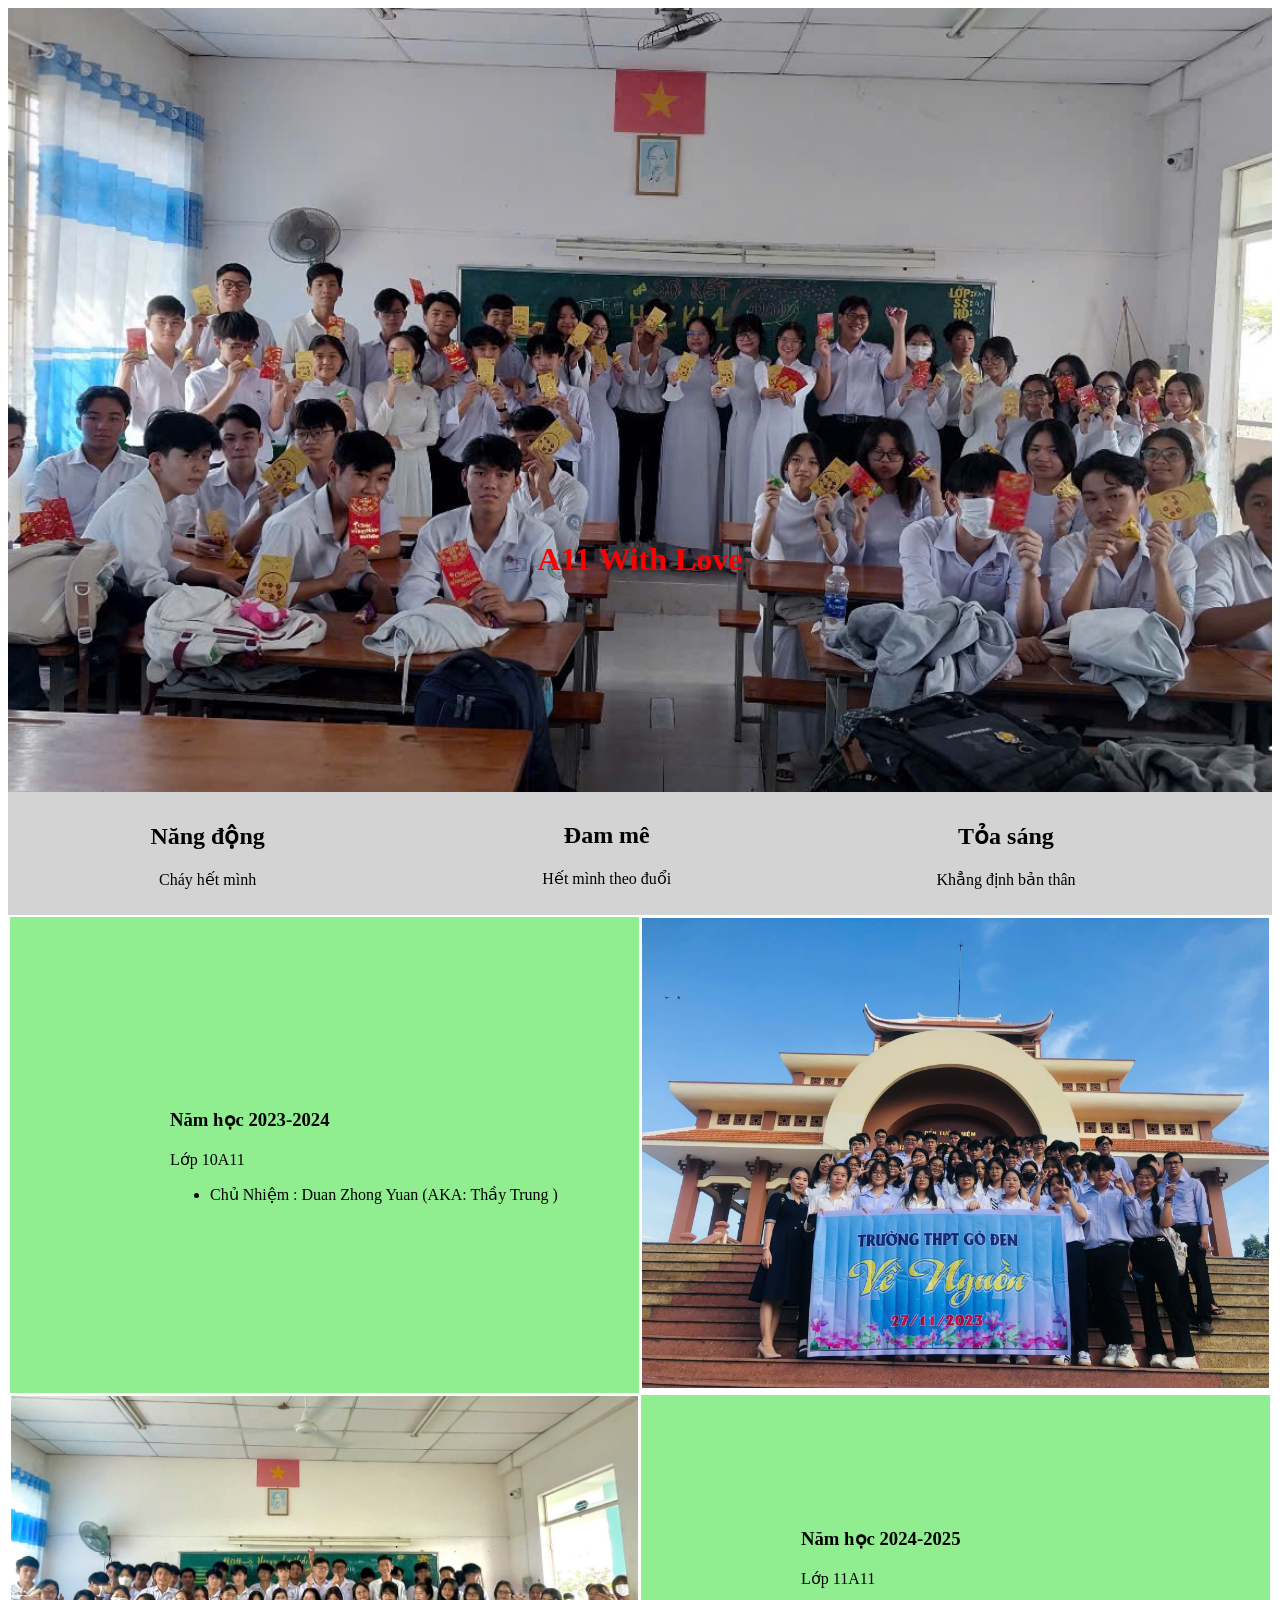
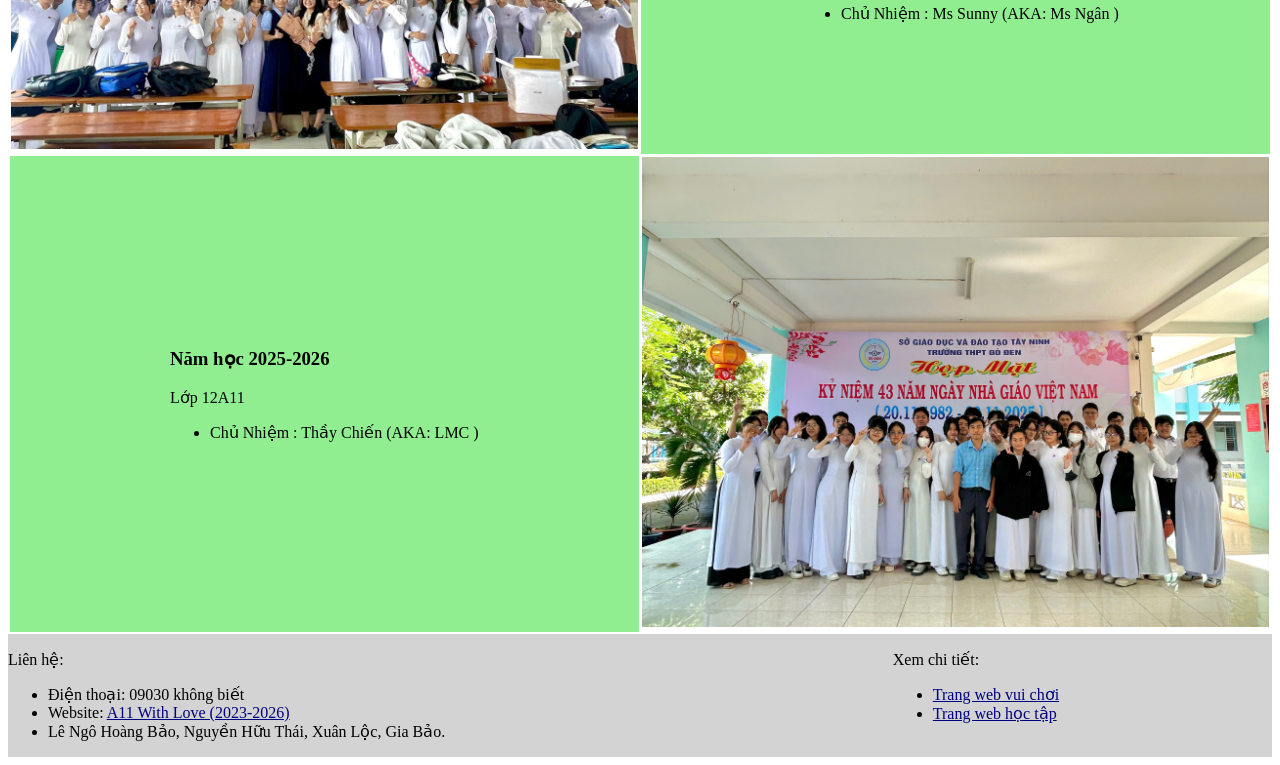
<file: index.html>
<!DOCTYPE html>
<html>
<head>
<title> A11 With Love (2023-2026) </title>
<style> 
.banner {
background: url("image/anh5.jpg") no-repeat center center;
background-size: cover;
padding-top: 32rem;
padding-bottom: 12rem;
text-align: center !important;
color: rgb(255, 0, 0) !important;}

.slogan {text-align: center; width: 100%;}
.row {display: flex; flex-wrap: wrap; max-width: 100%; background-color: lightgrey;} .block_3 {flex: 0 0 auto; width: 30%; margin: 10px;}

.footer {background-color: lightgrey; margin: 1px; padding: 10px;}

.link {color: navy; text-align: left;}

.cell_img {width: 50%;}

.cell_text {width: 50%; padding-left: 10rem; background-color: lightgreen;}

img {width: 100%; height: 100%;}

menu { font-size:120%; text-decoration: none;}

.cell {text-align: justify; padding: 1.5em;}


</style >
</head>
<body >
<header>
<div class="banner">
<h1> A11 With Love
</h1>
</div>
<div class="slogan">
<div class="row">
<div class="block_3"><h2>Năng động</h2><p>Cháy hết mình</p></div>
<div class="block_3"><h2>Đam mê</h2><p>Hết mình theo đuổi </p></div>
<div class="block_3"><h2>Tỏa sáng</h2><p>Khẳng định bản thân</p></div>
</div>
</div>
</header>
<table>
<tr>
<td class="cell_text">
<h3> Năm học 2023-2024  </h3>
<p> Lớp 10A11 </p>
<ul>
    <li>Chủ Nhiệm : Duan Zhong Yuan (AKA: Thầy Trung )</li>
</ul>
</td>
<td class="cell_img"><img src="image/anh1.jpg" class="img"></td>
</tr>
<tr>
<td class="cell_img"><img src="image/anh4.jpg" class="img"></td>
<td class="cell_text">
<h3> Năm học 2024-2025</h3>
<p> Lớp 11A11 </p>
<ul>
<li>Chủ Nhiệm : Ms Sunny (AKA: Ms Ngân )</li>

</ul>
</td>
</tr>
<tr>
<td class="cell_text">
<h3> Năm học 2025-2026 </h3>
<p> Lớp 12A11 </p>
<ul>
<li>Chủ Nhiệm : Thầy Chiến (AKA: LMC ) </li>

</ul>
</td>
<td class="cell_img"><img src="image/anh3.jpg" class="img"></td>
</tr>
</table>
<footer>
<div class="row">
<div style="width:60%">
<p>Liên hệ:</p>
<ul>
<li>Điện thoại: 09030 không biết</li>
<li>Website: <a href="index.html" class="link">A11 With Love (2023-2026)</a></li>
<li>Lê Ngô Hoàng Bảo, Nguyền Hữu Thái, Xuân Lộc, Gia Bảo.</li>
</ul>
</div>
<div style="width:10%"></div>
<div style="width:30%">
<p>Xem chi tiết:</p>
<ul>
<li><a href="vuichoi.html" class="link">Trang web vui chơi</a></li>
<li><a href="hoctap.html" class="link">Trang web học tập </a></li>
</ul>
</div>
</div>
</footer>
</body>
</html>
</file>
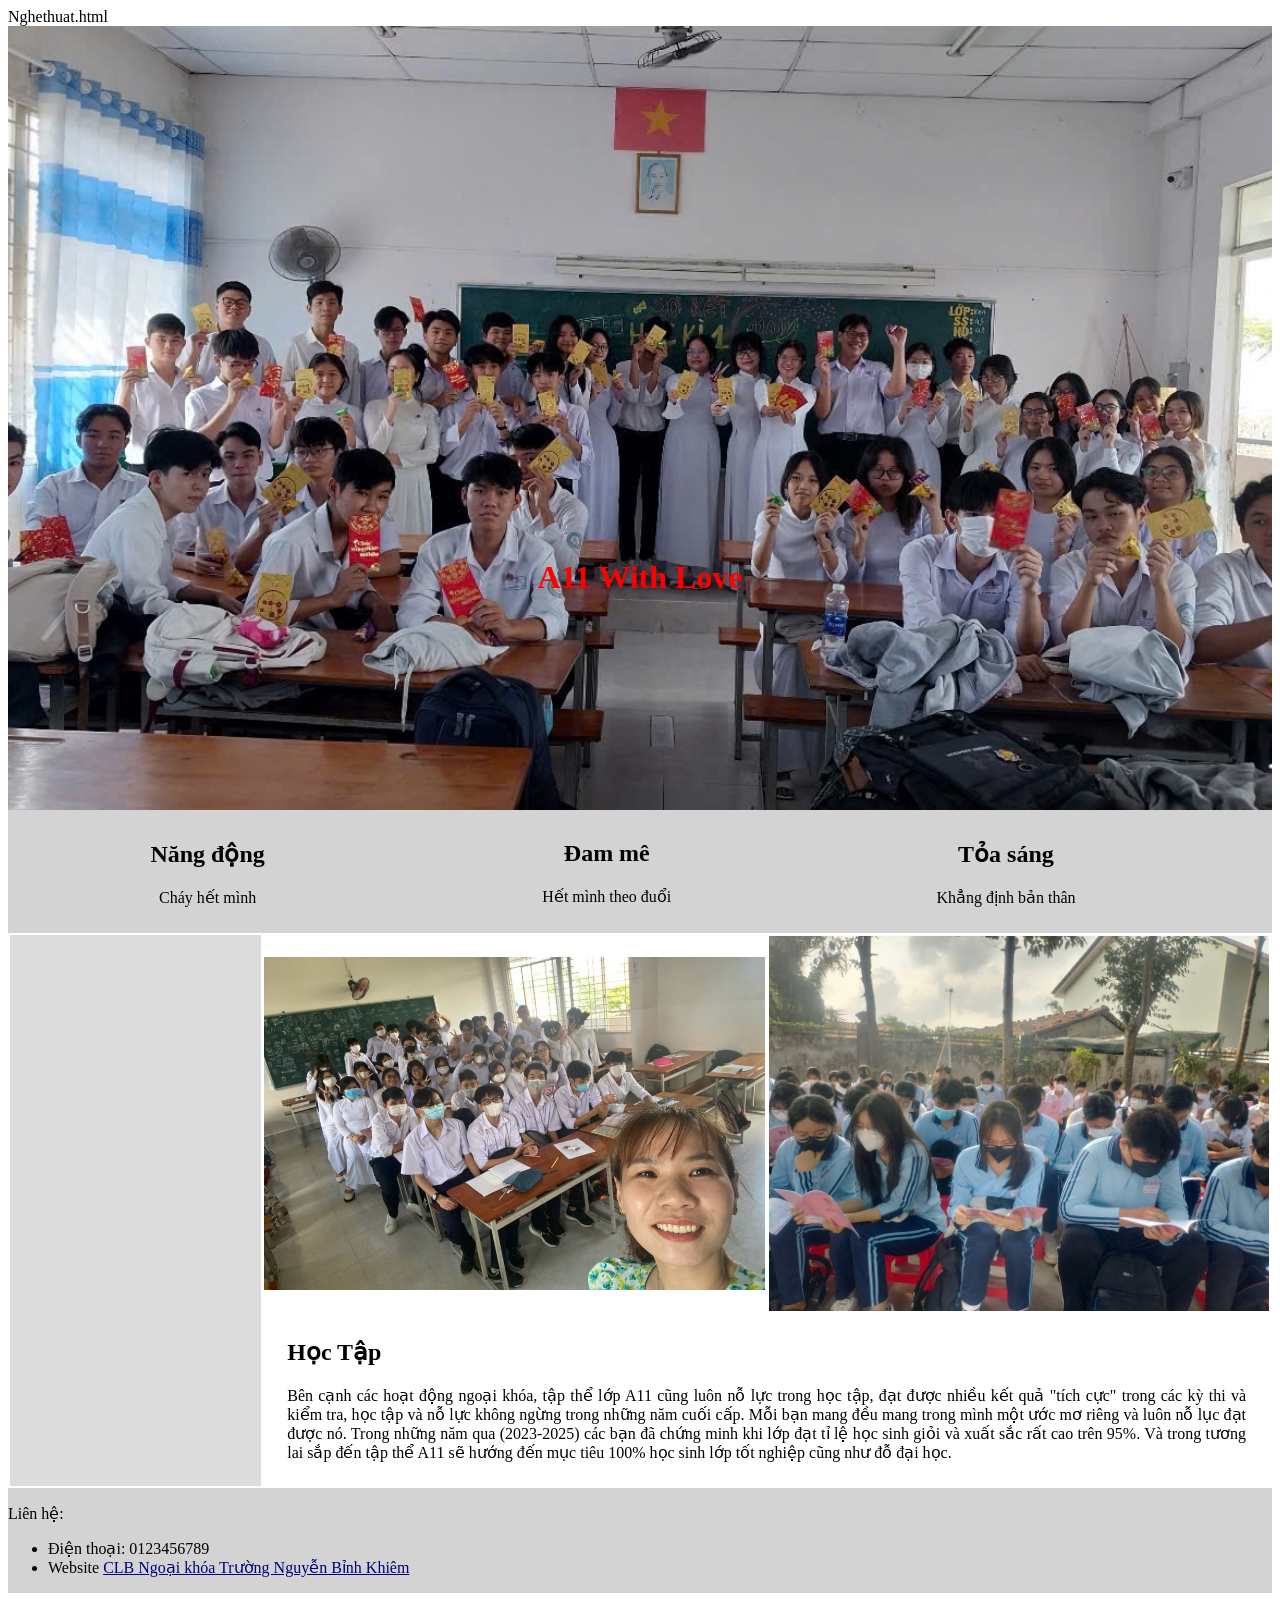
<file: hoctap.html>
Nghethuat.html
<!DOCTYPE html>
<html>
<head>
<meta charset="utf-8">
<link href="styles.css" rel="stylesheet" type="text/css">
</head>
<body>
<header>
<div class="banner">
<h1> A11 With Love
</h1>
</div>
<div class="slogan">
<div class="row">
<div class="block_3"><h2>Năng động</h2><p>Cháy hết mình</p></div>
<div class="block_3"><h2>Đam mê</h2><p>Hết mình theo đuổi </p></div>
<div class="block_3"><h2>Tỏa sáng</h2><p>Khẳng định bản thân</p></div>
</div>
</div>
</header>
<table width="100%">
<tr>
<td rowspan="2" style="background-color: gainsboro">
<ul>

</ul>
</td>
<td width="40%"><img src="/image/anh2.jpg" class="img"></td>
<td width="40%"><img src="/image/anh13.jpg" class="img"></td>
</tr>
<tr>
<td colspan="2" style="text-align: justify; padding: 1.5em;">
<h2 id="mithuat">Học Tập</h2>
<p>Bên cạnh các hoạt động ngoại khóa, tập thể lớp A11 cũng luôn nỗ lực trong học tập, đạt được nhiều kết quả "tích cực" trong các kỳ thi và kiểm tra, học tập và nỗ lực không ngừng trong những năm cuối cấp. Mỗi bạn mang đều mang trong mình một ước mơ riêng và luôn  nỗ lục đạt được nó. Trong những năm qua (2023-2025) các bạn đã chứng minh khi lớp đạt tỉ lệ học sinh giỏi và xuất sắc rất cao trên 95%. Và trong tương lai sắp đến tập thể A11 sẽ hướng đến mục tiêu 100% học sinh lớp tốt nghiệp cũng như đỗ đại học.</p>
</td>
</tr>
</table>
<footer>
<div class="row">
<div style="width:60%">
<p>Liên hệ:</p>
<ul>
<li>Điện thoại: 0123456789</li>
<li>Website <a href="index.html" class="link">CLB Ngoại khóa Trường Nguyễn Bỉnh
Khiêm</a></li>
</ul>
</file>
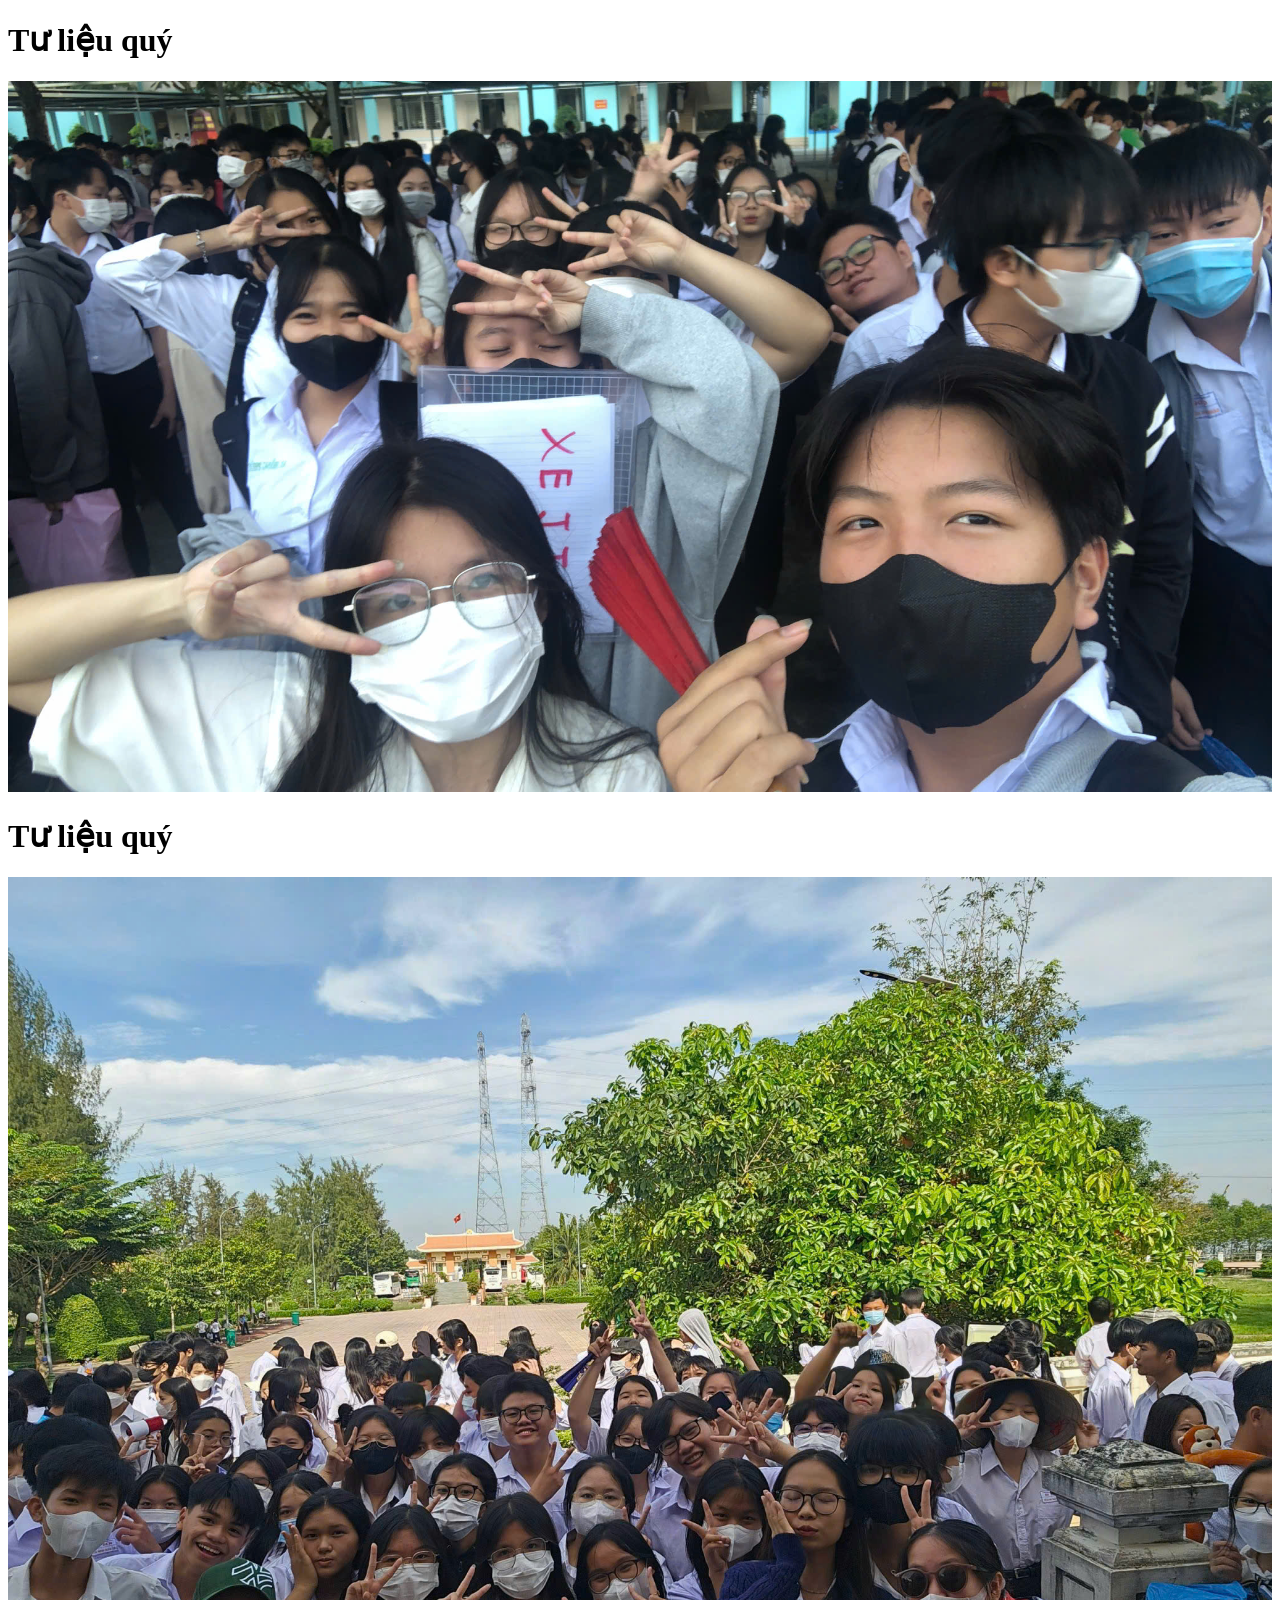
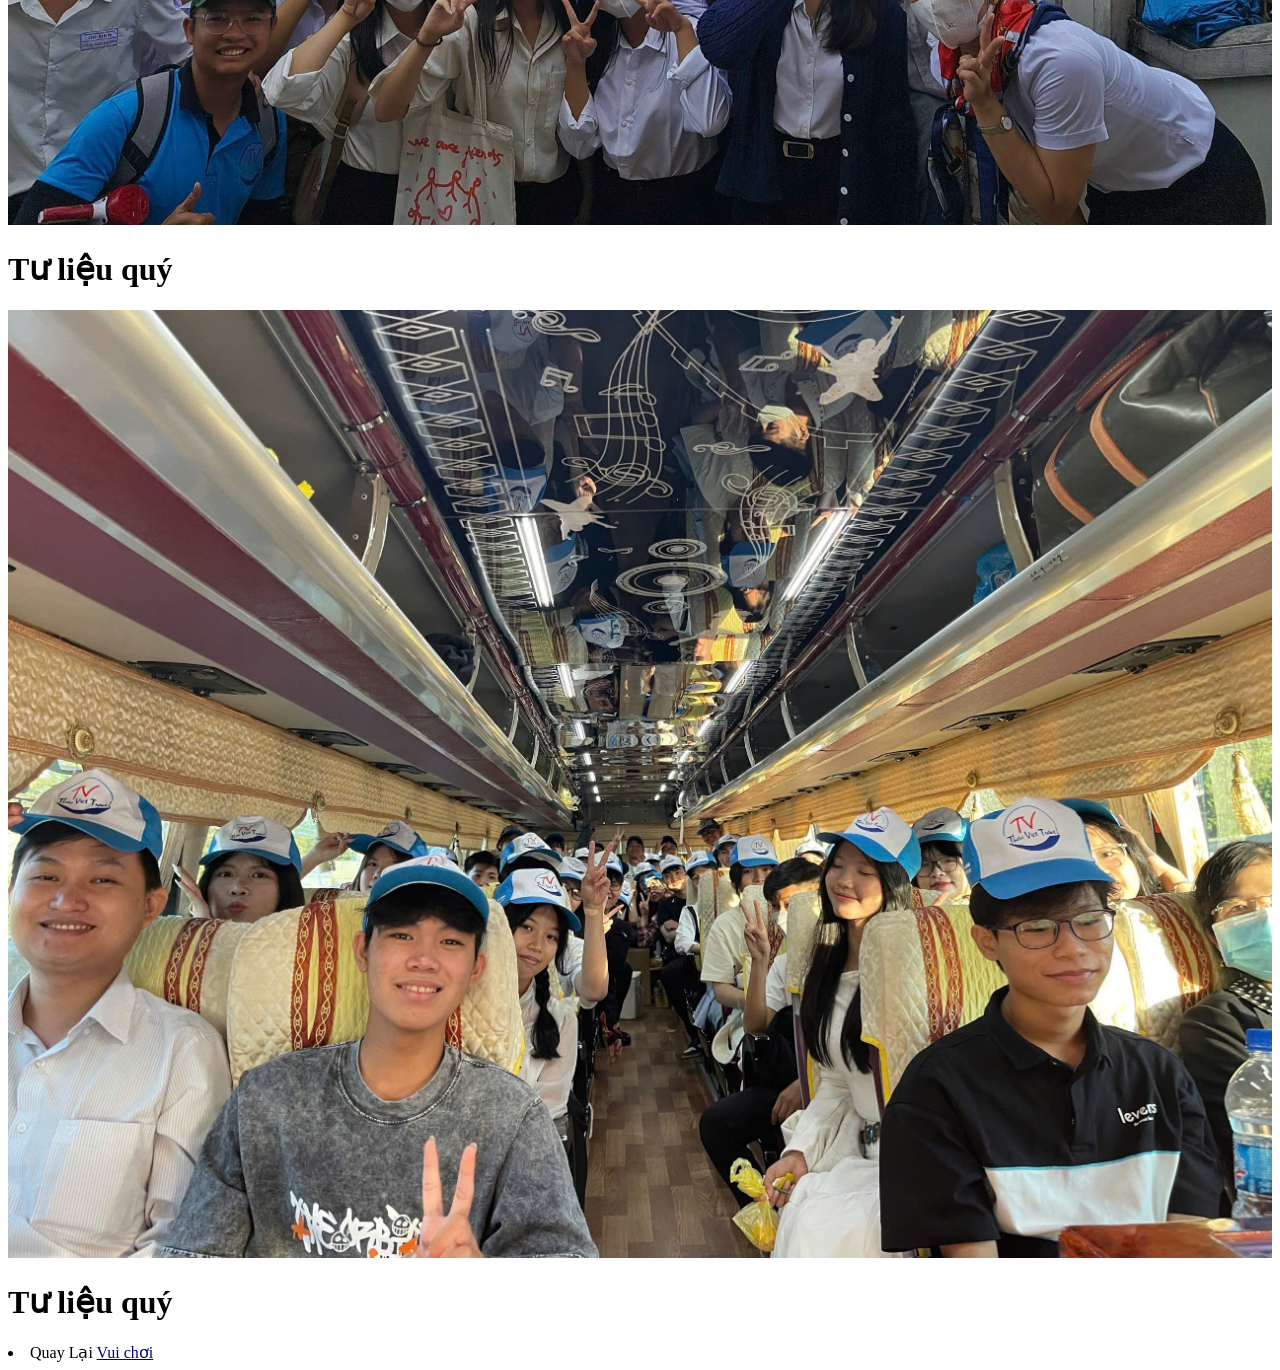
<file: tulieuquy2.html>
<!DOCTYPE html>
<html lang="en">
<head>
    <meta charset="UTF-8">
    <meta name="viewport" content="width=device-width, initial-scale=1.0">
    <title>Tư Liệu Quý 1</title>
    <link href="styles.css" rel="stylesheet" type="text/css">
</head>
<body>
    <h1>Tư liệu quý</h1>
    <image src="image/anh9.jpg" class="img">
    <h1>Tư liệu quý</h1>
    <image src="image/anh10.jpg" class="img">
            <h1>Tư liệu quý</h1>
    <image src="image/anh11.jpg" class="img">
            <h1>Tư liệu quý</h1>
<li> Quay Lại <a href="vuichoi.html" class="link">Vui chơi</a></li>
</ul>

</body>
</html>
</file>
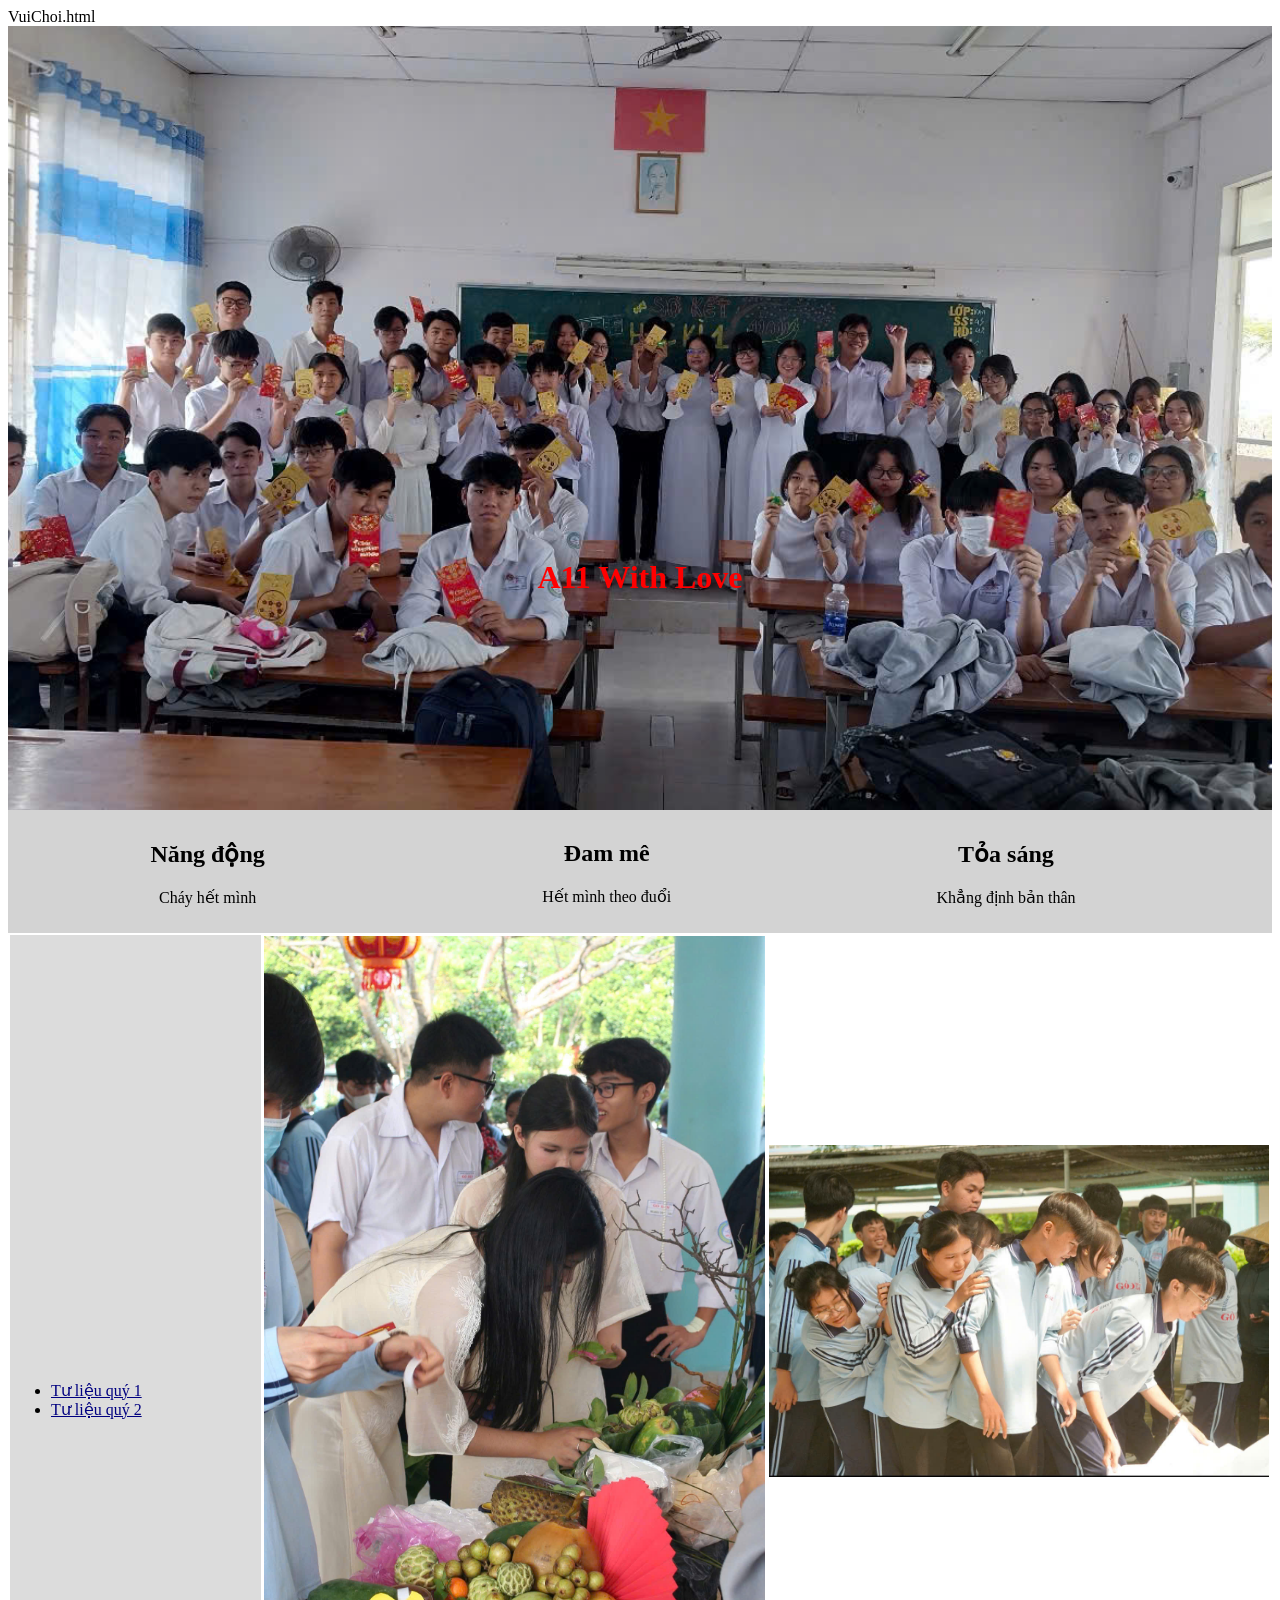
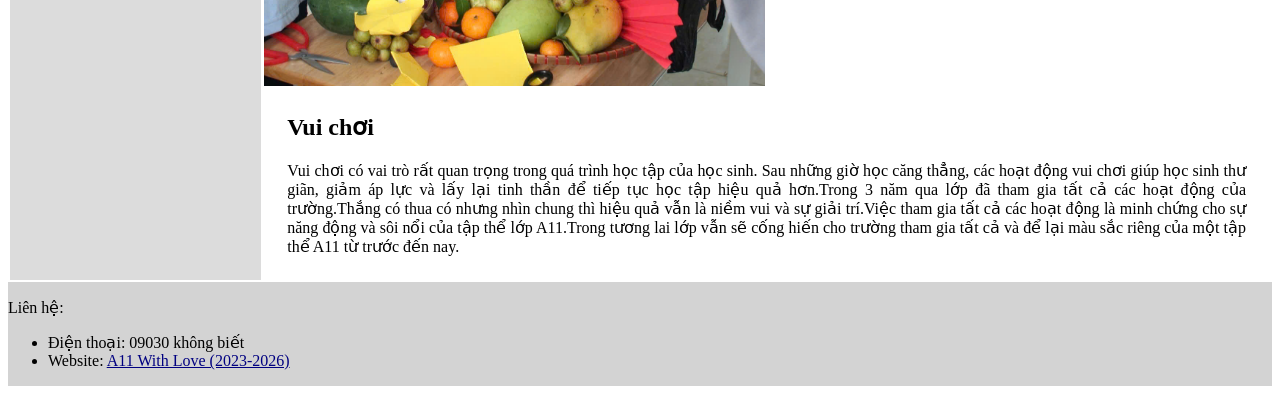
<file: vuichoi.html>
VuiChoi.html
<!DOCTYPE html>
<html>
<head>
<meta charset="utf-8">
<link href="styles.css" rel="stylesheet" type="text/css">
</head>
<body>
<header>
<div class="banner">
<h1> A11 With Love
</h1>
</div>
<div class="slogan">
<div class="row">
<div class="block_3"><h2>Năng động</h2><p>Cháy hết mình</p></div>
<div class="block_3"><h2>Đam mê</h2><p>Hết mình theo đuổi </p></div>
<div class="block_3"><h2>Tỏa sáng</h2><p>Khẳng định bản thân</p></div>
</div>
</div>
</header>
<table width="100%">
<tr>
<td rowspan="2" style="background-color: gainsboro">
<ul>
<li><a href="tulieuquy1.html" class="link">Tư liệu quý 1</a></li>
<li><a href="tulieuquy2.html" class="link">Tư liệu quý 2</a></li>
</ul>
</td>
<td width="40%"><img src="image/anh7.jpg" class="img"></td>
<td width="40%"><img src="image/anh8.jpg" class="img"></td>
</tr>
<tr>
<td colspan="2" style="text-align: justify; padding: 1.5em;">
<h2 id="bongchuyen"> Vui chơi</h2>
<p>Vui chơi có vai trò rất quan trọng trong quá trình học tập của học sinh. Sau những giờ học căng thẳng, các hoạt động vui chơi giúp học sinh thư giãn, giảm áp lực và lấy lại tinh thần để tiếp tục học tập hiệu quả hơn.Trong 3 năm qua lớp đã tham gia tất cả các hoạt động của trường.Thắng có thua có nhưng nhìn chung thì hiệu quả vẫn là niềm vui và sự giải trí.Việc tham gia tất cả các hoạt động là minh chứng cho sự năng động và sôi nổi của tập thể lớp A11.Trong tương lai lớp vẫn sẽ cống hiến cho trường tham gia tất cả và để lại màu sắc riêng của một tập thể A11 từ trước đến nay.</p>
</td>
</tr>
</table>
<footer>
<div class="row">
<div style="width:60%">
<p>Liên hệ:</p>
<ul>
<li>Điện thoại: 09030 không biết</li>
<li>Website: <a href="index.html" class="link">A11 With Love (2023-2026)</a></li>
</ul>
</file>
<file: styles.css>
.banner {
background: url("image/anh5.jpg") no-repeat center center;
background-size: cover;
padding-top: 32rem;
padding-bottom: 12rem;
text-align: center !important;
color: rgb(255, 0, 0) !important;}

.slogan {text-align: center; width: 100%;}
.row {display: flex; flex-wrap: wrap; max-width: 100%; background-color: lightgrey;} .block_3 {flex: 0 0 auto; width: 30%; margin: 10px;}

.footer {background-color: lightgrey; margin: 1px; padding: 10px;}

.link {color: navy; text-align: left;}

.cell_img {width: 50%;}

.cell_text {width: 50%; padding-left: 10rem; background-color: lightgreen;}

img {width: 100%; height: 100%;}

menu { font-size:120%; text-decoration: none;}

.cell {text-align: justify; padding: 1.5em;}
</file>
